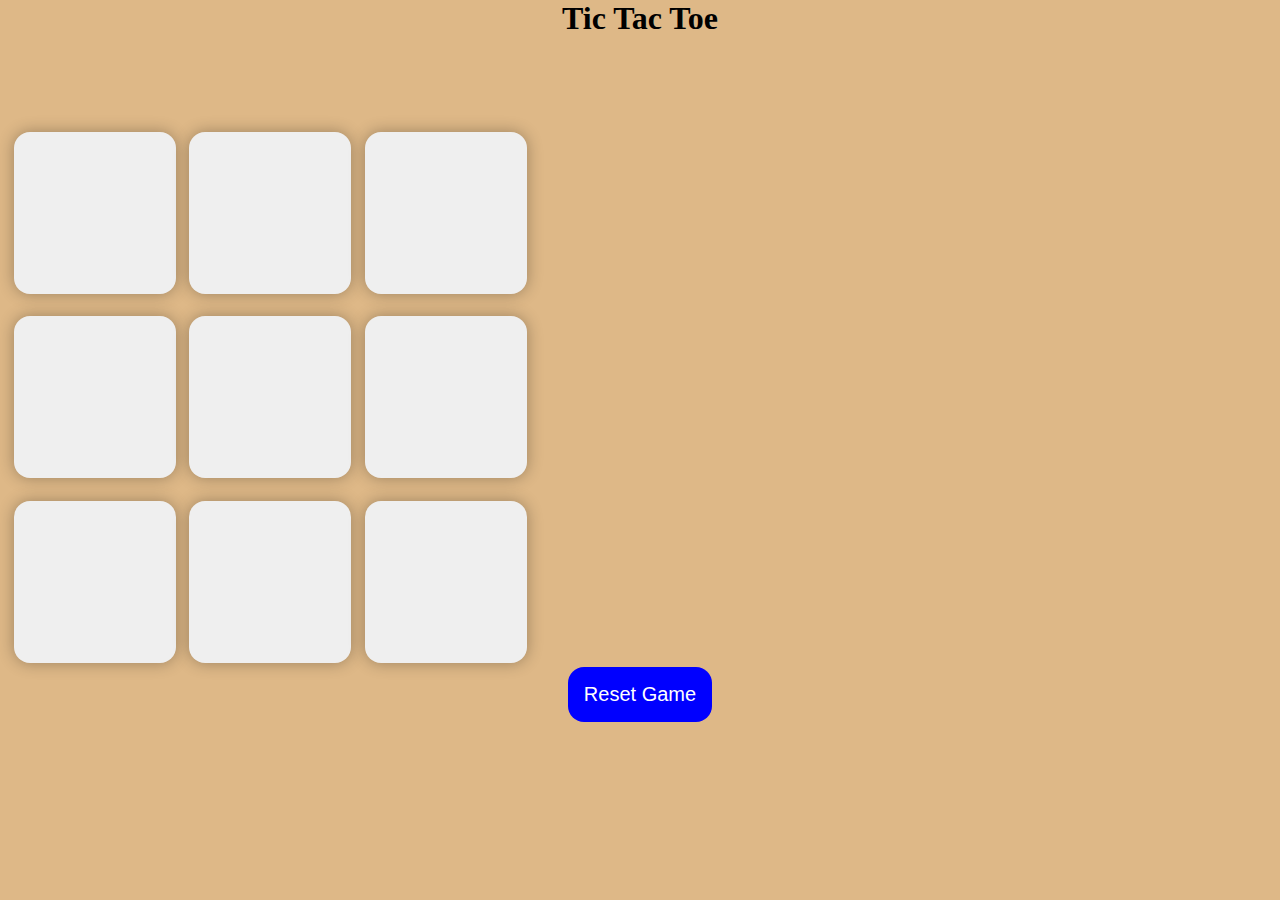
<file: index.html>
<!DOCTYPE html>
<html lang="en">
<head>
    <meta charset="UTF-8">
    <meta name="viewport" content="width=device-width, initial-scale=1.0">
    <title>TIC TAC TOE GAME </title>
    <link rel="stylesheet" href="style.css">
</head>
<body>
    <main> 
    <h1>Tic Tac Toe </h1>
    <div class = "container"></div>
    <div class = "game ">
        <button class ="box"></button>
        <button class ="box"></button>
        <button class ="box"></button>
        <button class ="box"></button>
        <button class ="box"></button>
        <button class ="box"></button>
        <button class ="box"></button>
        <button class ="box"></button>
        <button class ="box"></button>
    </div>
 </div>
 <button id = "reset-btn">Reset Game </button>
 </main>
    <script src="app.js"></script>
</body>
</html>
</file>
<file: style.css>
* {
    margin: 0 ; 
    padding : 0 ; 
}

body {
    background-color: burlywood;
    text-align : center ; 
}

.container{
   height : 10vh ;
   display : flex ; 
   justify-content: center;
   align-items: center ;
   gap : 1.5vmin ; 
}
.game{
    height : 60vmin;
    width : 60vmin ; 
    display : flex; 
    flex-wrap: wrap;
    justify-content: center;
    align-items: center;
    gap : 1.5vmin ; 
}

.box{
    height : 18vmin ; 
    width : 18vmin ; 
    border-radius: 1rem;
    border : none ; 
    box-shadow: 0 0 1rem rgba(0,0,0,0.3);
    font-size: 8vmin ; 
    color : black;
}

#reset-btn{
    padding : 1rem ; 
    font-size: 1.25rem ; 
    background-color : blue ;
    color : white ; 
    border-radius : 1rem ; 
    border : none;

}

#new-btn{
     padding : 1rem ; 
    font-size: 1.25rem ; 
    background-color : blue ;
    color : white ; 
    border-radius : 1rem ; 
    border : none;
}

#msg {
   color : yellow ; 
   font-size : 8vmin ; 
}

.msg-container {
    height : 20 vmin ; 
}

.hide {
    display : none;
}
</file>
